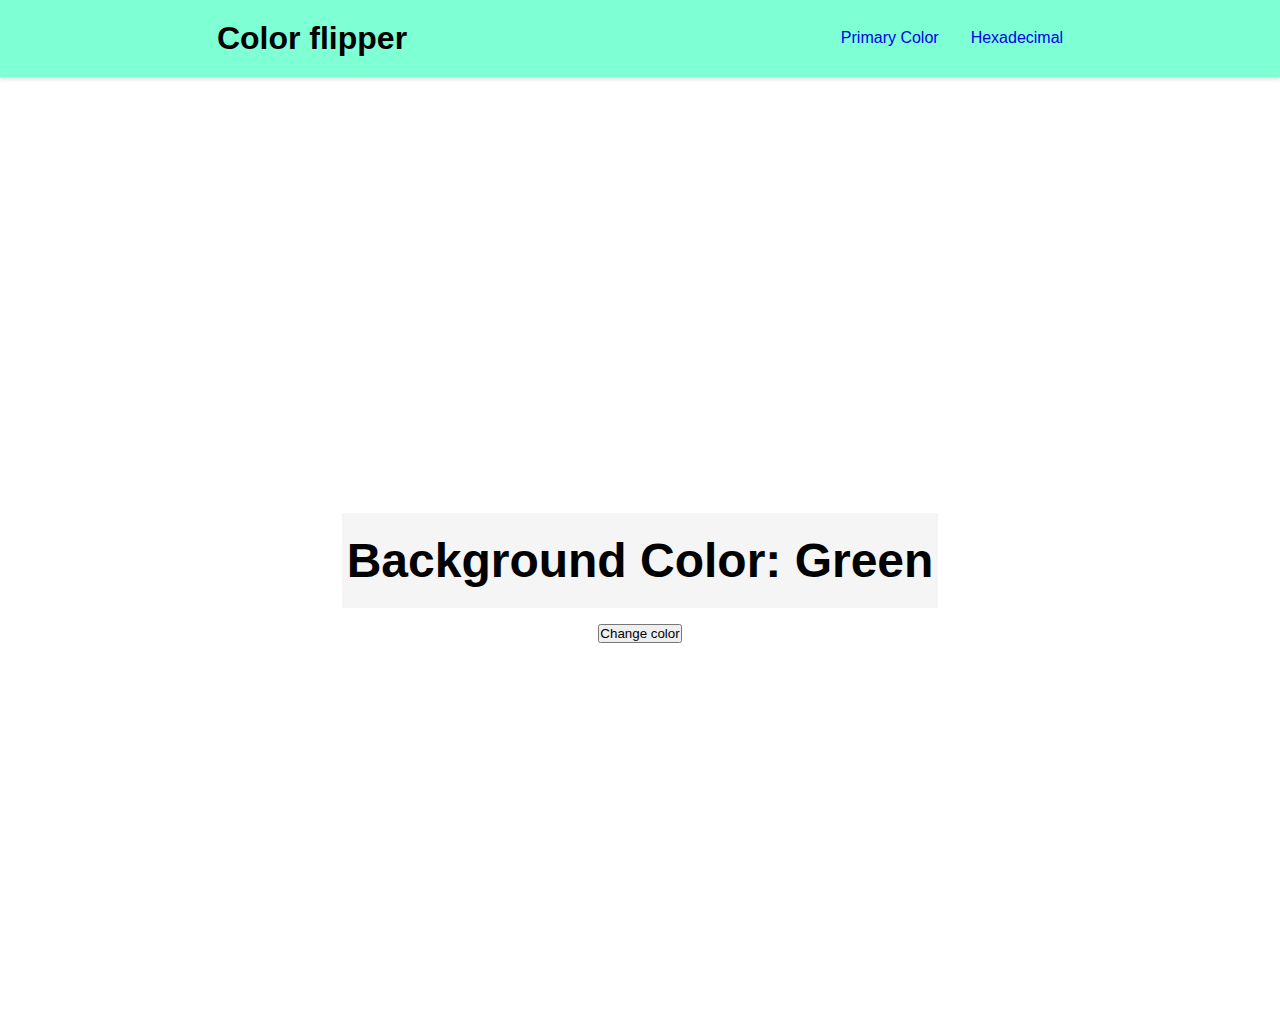
<file: index.html>
<!DOCTYPE html>
<html lang="en">
<head>
    <meta charset="UTF-8">
    <meta http-equiv="X-UA-Compatible" content="IE=edge">
    <meta name="viewport" content="width=device-width, initial-scale=1.0">
    <link rel="stylesheet" href="./style.css">
    <title>Document</title>
</head>
<body>
<div class="content">
    <nav>
        <h1>Color flipper</h1>
        <ul>
            <li> <a href="./hex.html">Primary Color</a> </li>
            <li> <a href="./index.html">Hexadecimal</a> </li>
        </ul>
    </nav>
    <main id="main">
        <h1 class="just">Background Color: <span id="background">Green</span></h1>
        <button id="color">Change color</button>
    </main>
    
</div>
    <script src="./color.js"></script>
</body>
</html>
</file>
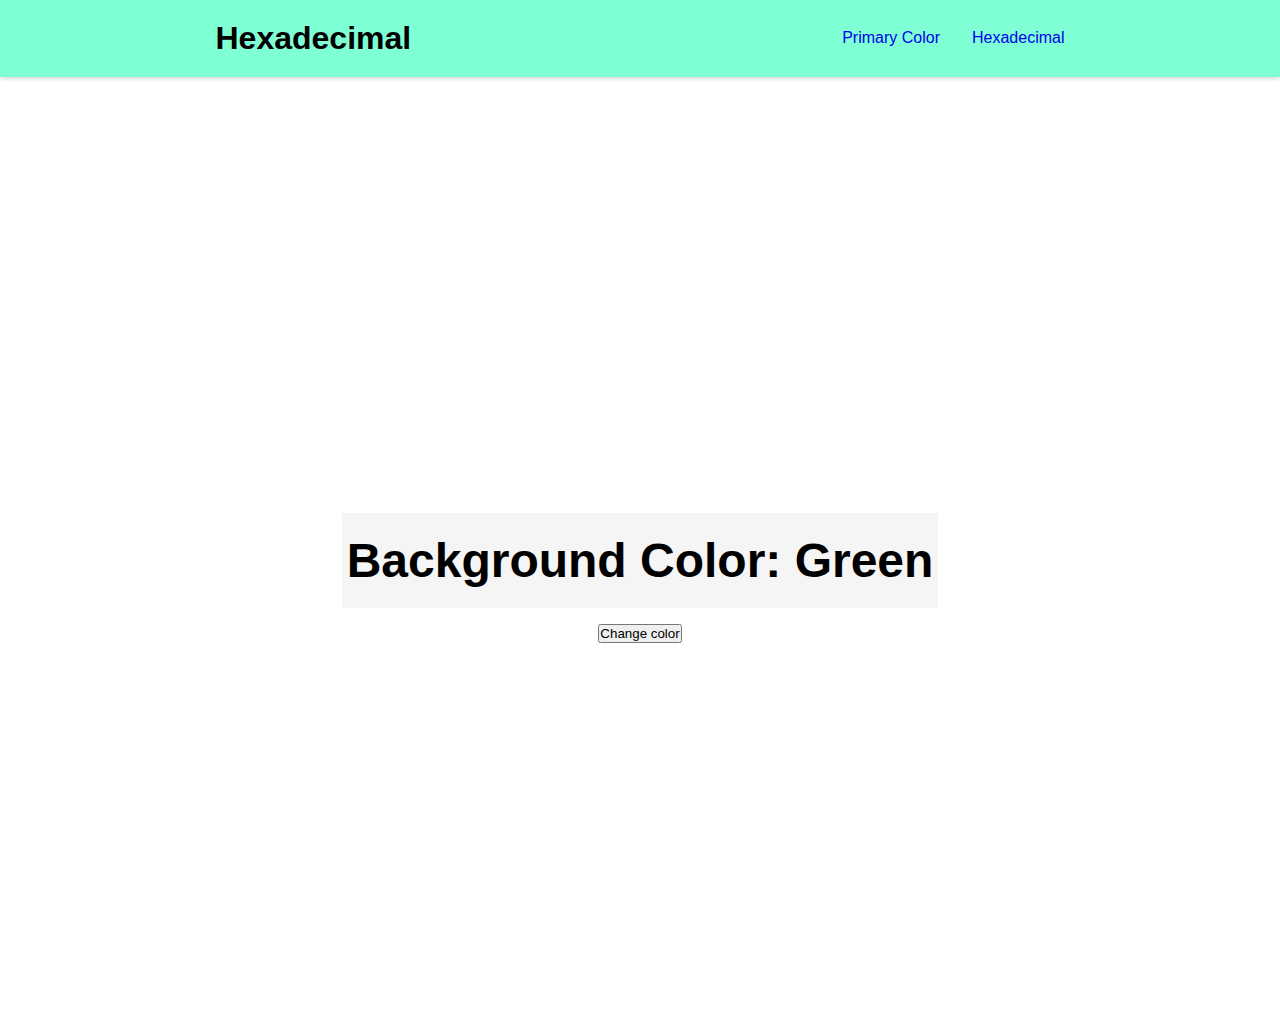
<file: hex.html>
<!DOCTYPE html>
<html lang="en">
<head>
    <meta charset="UTF-8">
    <meta http-equiv="X-UA-Compatible" content="IE=edge">
    <meta name="viewport" content="width=device-width, initial-scale=1.0">
    <link rel="stylesheet" href="./style.css">
    <title>Document</title>
</head>
<body>
    <div class="content">
        <nav>
            <h1>Hexadecimal</h1>
            <ul>
                <li> <a href="./index.html">Primary Color</a> </li>
                <li> <a href="./hex.html">Hexadecimal</a> </li>
            </ul>
        </nav>
        <main id="main">
            <h1 class="just">Background Color: <span id="background">Green</span></h1>
            <button id="color">Change color</button>
        </main>
        
    </div>
        <script src="./hex.js"></script> 
</body>
</html>
</file>
<file: style.css>
*{
    padding: 0;
    margin: 0;
    list-style: none;
    text-decoration: none;
    font-family: 'Segoe UI', Tahoma, Geneva, Verdana, sans-serif;
}
body{
    height: 100vh;
    background-image: -o-linear-gradient(red,to right,orange);
}
.content{
    
    display: grid;
    grid-template-rows: 8rem 1fr;
}
nav{
    widows: 100%;
    height: 60%;
    display: flex;
    justify-content: space-around;
    align-items: center;
    background-color: aquamarine    ;
    box-shadow: 0px 2px 4px rgba(0, 0, 0, 0.15);
}
ul{
    display: flex;
    gap: 2rem;
}
li{
    list-style: none;

}
main{
    width: 100%;
    height: 100vh;
    display: flex;
    justify-content: center;
    align-items: center;
    flex-direction: column;
    gap: 1rem;
}
.just{
    font-size: 3rem;
    background-color: whitesmoke ;
    color:black;
    padding: 20px 5px;
}
</file>
